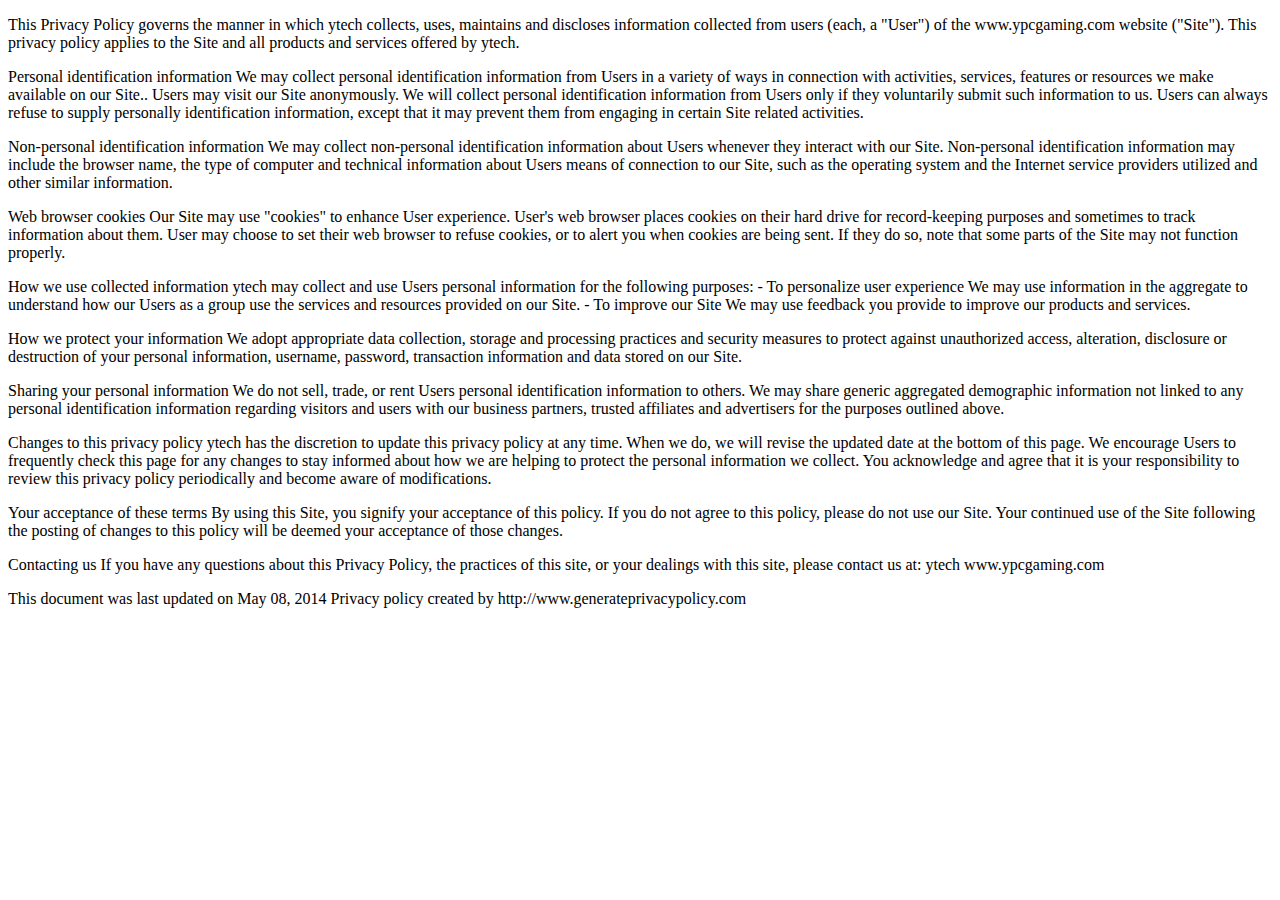
<file: pp.html>
<!DOCTYPE html>
<html>
<head>

</head>
<body>
<p>
This Privacy Policy governs the manner in which ytech collects, uses, maintains and discloses information collected from users (each, a "User") of the www.ypcgaming.com website ("Site"). This privacy policy applies to the Site and all products and services offered by ytech.
</p>
<p>
Personal identification information

We may collect personal identification information from Users in a variety of ways in connection with activities, services, features or resources we make available on our Site.. Users may visit our Site anonymously. We will collect personal identification information from Users only if they voluntarily submit such information to us. Users can always refuse to supply personally identification information, except that it may prevent them from engaging in certain Site related activities.

</p>
<p>
Non-personal identification information

We may collect non-personal identification information about Users whenever they interact with our Site. Non-personal identification information may include the browser name, the type of computer and technical information about Users means of connection to our Site, such as the operating system and the Internet service providers utilized and other similar information.

</p>

<p>
Web browser cookies

Our Site may use "cookies" to enhance User experience. User's web browser places cookies on their hard drive for record-keeping purposes and sometimes to track information about them. User may choose to set their web browser to refuse cookies, or to alert you when cookies are being sent. If they do so, note that some parts of the Site may not function properly.

</p>

<p>
How we use collected information

ytech may collect and use Users personal information for the following purposes:

- To personalize user experience
	We may use information in the aggregate to understand how our Users as a group use the services and resources provided on our Site.
- To improve our Site
	We may use feedback you provide to improve our products and services.

</p>

<p>
How we protect your information

We adopt appropriate data collection, storage and processing practices and security measures to protect against unauthorized access, alteration, disclosure or destruction of your personal information, username, password, transaction information and data stored on our Site.

</p>

<p>
Sharing your personal information

We do not sell, trade, or rent Users personal identification information to others. We may share generic aggregated demographic information not linked to any personal identification information regarding visitors and users with our business partners, trusted affiliates and advertisers for the purposes outlined above.

</p>

<p>
Changes to this privacy policy

ytech has the discretion to update this privacy policy at any time. When we do, we will revise the updated date at the bottom of this page. We encourage Users to frequently check this page for any changes to stay informed about how we are helping to protect the personal information we collect. You acknowledge and agree that it is your responsibility to review this privacy policy periodically and become aware of modifications.

</p>

<p>
Your acceptance of these terms

By using this Site, you signify your acceptance of this policy. If you do not agree to this policy, please do not use our Site. Your continued use of the Site following the posting of changes to this policy will be deemed your acceptance of those changes. 
</p>

<p>
Contacting us

If you have any questions about this Privacy Policy, the practices of this site, or your dealings with this site, please contact us at:
ytech
www.ypcgaming.com

</p>

<p>
This document was last updated on May 08, 2014

Privacy policy created by http://www.generateprivacypolicy.com

</p>
</body>
</html>
</file>
